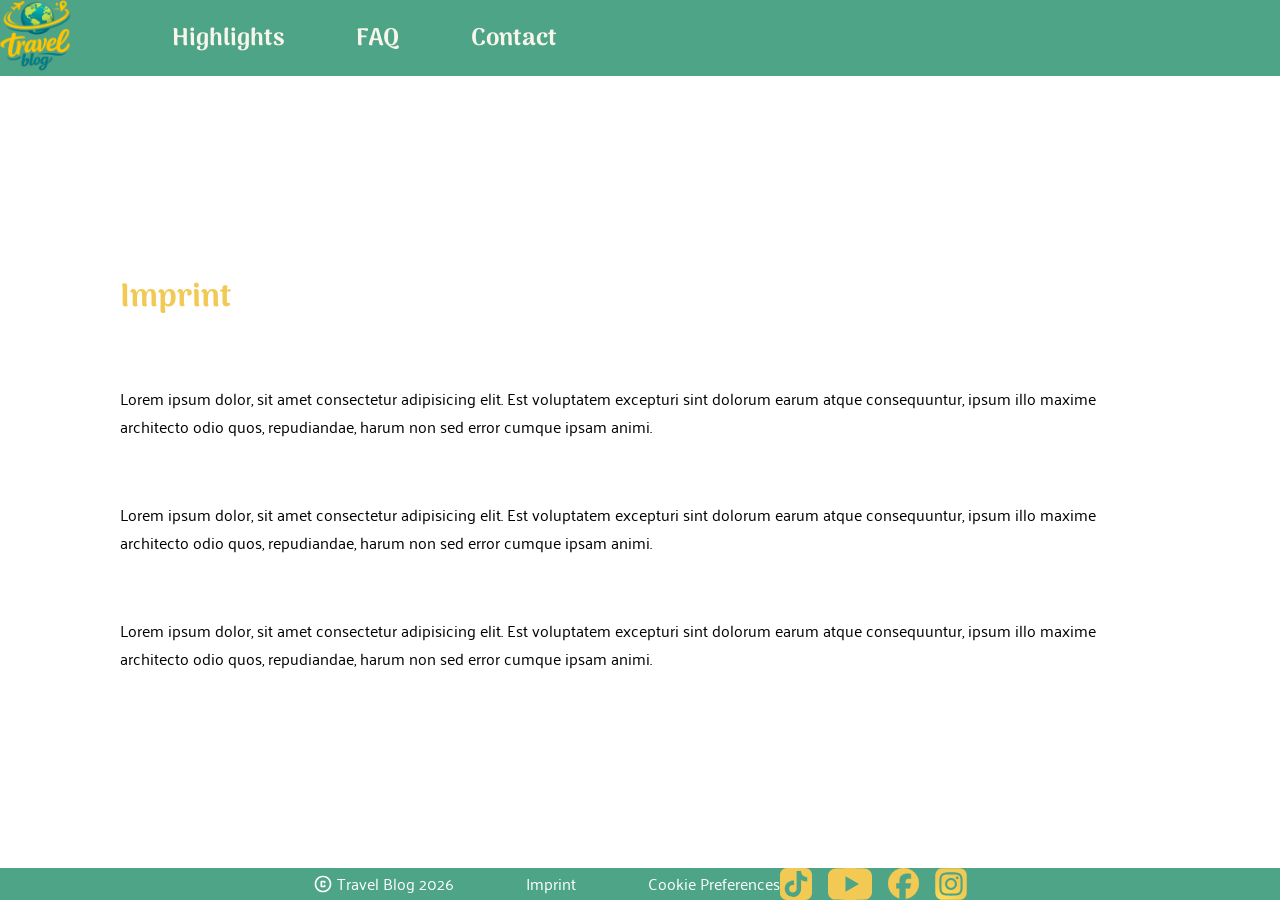
<file: imprint.html>
<!doctype html>
<html lang="en">
  <head>
    <meta charset="UTF-8" />
    <meta name="viewport" content="width=device-width, initial-scale=1.0" />
    <link
      rel="icon"
      type="image/x-icon"
      href="../assets/icons/header/travel_blog_logo.svg"
    />
    <title>Imprint</title>
    <link rel="stylesheet" href="../CSS/fonts.css" />
    <link rel="stylesheet" href="../CSS/variables.css" />
    <link rel="stylesheet" href="../CSS/header_and_footer.css" />
    <link rel="stylesheet" href="../CSS/imprint_c_prefs.css" />
  </head>

  <body>
    <header id="header_section">
      <section class="logo_and_nav">
        <a href="index.html">
          <img
            id="header_logo"
            src="./assets/icons/header/travel_blog_logo.svg"
            alt="travel_blog_logo"
          />
        </a>
        <nav>
          <ul>
            <li class="nav_link nav_link_highlights">
              <a id="nav_link_highlights" href="index.html#highlights"
                >Highlights</a
              >
              <img
                id="nav_img_highlights"
                src="./assets/img/header/nav_link_highlights_underline.svg"
              />
            </li>
            <li class="nav_link nav_link_faq">
              <a id="nav_link_faq" href="index.html#faq">FAQ</a>
              <img
                id="nav_img_faq"
                src="./assets/img/header/nav_link_faq_underline.svg"
              />
            </li>
            <li class="nav_link nav_link_contact">
              <a id="nav_link_contact" href="index.html#contact">Contact</a>
              <img
                id="nav_img_contact"
                src="./assets/img/header/nav_link_contact_underline.svg"
              />
            </li>
          </ul>
        </nav>
      </section>
    </header>

    <main>
      <h1>Imprint</h1>

      <p>
        Lorem ipsum dolor, sit amet consectetur adipisicing elit. Est voluptatem
        excepturi sint dolorum earum atque consequuntur, ipsum illo maxime
        architecto odio quos, repudiandae, harum non sed error cumque ipsam
        animi.
      </p>

      <p>
        Lorem ipsum dolor, sit amet consectetur adipisicing elit. Est voluptatem
        excepturi sint dolorum earum atque consequuntur, ipsum illo maxime
        architecto odio quos, repudiandae, harum non sed error cumque ipsam
        animi.
      </p>

      <p>
        Lorem ipsum dolor, sit amet consectetur adipisicing elit. Est voluptatem
        excepturi sint dolorum earum atque consequuntur, ipsum illo maxime
        architecto odio quos, repudiandae, harum non sed error cumque ipsam
        animi.
      </p>
    </main>

    <footer>
      <section class="footer_content_left">
        <div class="copyright">
          <img src="./assets\icons\footer\copyright_logo.svg" alt="" />
          <a href="index.html#header">Travel Blog 2026</a>
        </div>
        <a href="imprint.html">Imprint</a>
        <a href="cookie_prefs.html">Cookie Preferences</a>
      </section>

      <section class="external_links">
        <a href="https://www.tiktok.com" target="_blank"
          ><img
            class="external_links_logo"
            src="./assets\icons\footer\tiktok_logo.svg"
            alt="tiktok_icon"
        /></a>
        <a href="https://www.youtube.com/" target="_blank"
          ><img
            class="external_links_logo"
            src="./assets\icons\footer\youtube_logo.svg"
            alt="youtube_icon"
        /></a>
        <a href="https://www.facebook.com/" target="_blank"
          ><img
            class="external_links_logo"
            src="./assets\icons\footer\facebook_logo.svg"
            alt="facebook_icon"
        /></a>
        <a href="https://www.instagram.com/" target="_blank"
          ><img
            class="external_links_logo"
            src="./assets\icons\footer\instagram_logo.svg"
            alt="instagram_icon"
        /></a>
      </section>
    </footer>
  </body>
</html>
</file>
<file: CSS/fonts.css>
/* #region palaquin*/

/* palanquin-100 - latin */
@font-face {
    font-display: swap; /* Check https://developer.mozilla.org/en-US/docs/Web/CSS/@font-face/font-display for other options. */
    font-family: "Palanquin";
    font-style: normal;
    font-weight: 100;
    src: url("../assets/fonts/palanquin/palanquin-v17-latin-100.woff2")
        format("woff2"); /* Chrome 36+, Opera 23+, Firefox 39+, Safari 12+, iOS 10+ */
}
/* palanquin-200 - latin */
@font-face {
    font-display: swap; /* Check https://developer.mozilla.org/en-US/docs/Web/CSS/@font-face/font-display for other options. */
    font-family: "Palanquin";
    font-style: normal;
    font-weight: 200;
    src: url("../assets/fonts/palanquin/palanquin-v17-latin-200.woff2")
        format("woff2"); /* Chrome 36+, Opera 23+, Firefox 39+, Safari 12+, iOS 10+ */
}
/* palanquin-300 - latin */
@font-face {
    font-display: swap; /* Check https://developer.mozilla.org/en-US/docs/Web/CSS/@font-face/font-display for other options. */
    font-family: "Palanquin";
    font-style: normal;
    font-weight: 300;
    src: url("../assets/fonts/palanquin/palanquin-v17-latin-300.woff2")
        format("woff2"); /* Chrome 36+, Opera 23+, Firefox 39+, Safari 12+, iOS 10+ */
}
/* palanquin-regular - latin */
@font-face {
    font-display: swap; /* Check https://developer.mozilla.org/en-US/docs/Web/CSS/@font-face/font-display for other options. */
    font-family: "Palanquin";
    font-style: normal;
    font-weight: 400;
    src: url("../assets/fonts/palanquin/palanquin-v17-latin-regular.woff2")
        format("woff2"); /* Chrome 36+, Opera 23+, Firefox 39+, Safari 12+, iOS 10+ */
}
/* palanquin-500 - latin */
@font-face {
    font-display: swap; /* Check https://developer.mozilla.org/en-US/docs/Web/CSS/@font-face/font-display for other options. */
    font-family: "Palanquin";
    font-style: normal;
    font-weight: 500;
    src: url("../assets/fonts/palanquin/palanquin-v17-latin-500.woff2")
        format("woff2"); /* Chrome 36+, Opera 23+, Firefox 39+, Safari 12+, iOS 10+ */
}
/* palanquin-600 - latin */
@font-face {
    font-display: swap; /* Check https://developer.mozilla.org/en-US/docs/Web/CSS/@font-face/font-display for other options. */
    font-family: "Palanquin";
    font-style: normal;
    font-weight: 600;
    src: url("../assets/fonts/palanquin/palanquin-v17-latin-600.woff2")
        format("woff2"); /* Chrome 36+, Opera 23+, Firefox 39+, Safari 12+, iOS 10+ */
}
/* palanquin-700 - latin */
@font-face {
    font-display: swap; /* Check https://developer.mozilla.org/en-US/docs/Web/CSS/@font-face/font-display for other options. */
    font-family: "Palanquin";
    font-style: normal;
    font-weight: 700;
    src: url("../assets/fonts/palanquin/palanquin-v17-latin-700.woff2")
        format("woff2"); /* Chrome 36+, Opera 23+, Firefox 39+, Safari 12+, iOS 10+ */
}

/* #endregion */

/* #region palanquin-dark*/

/* palanquin-dark-regular - latin */
@font-face {
    font-display: swap; /* Check https://developer.mozilla.org/en-US/docs/Web/CSS/@font-face/font-display for other options. */
    font-family: "Palanquin Dark";
    font-style: normal;
    font-weight: 400;
    src: url("../assets/fonts/palanquin_dark/palanquin-dark-v17-latin-regular.woff2")
        format("woff2"); /* Chrome 36+, Opera 23+, Firefox 39+, Safari 12+, iOS 10+ */
}
/* palanquin-dark-500 - latin */
@font-face {
    font-display: swap; /* Check https://developer.mozilla.org/en-US/docs/Web/CSS/@font-face/font-display for other options. */
    font-family: "Palanquin Dark";
    font-style: normal;
    font-weight: 500;
    src: url("../assets/fonts/palanquin_dark/palanquin-dark-v17-latin-500.woff2")
        format("woff2"); /* Chrome 36+, Opera 23+, Firefox 39+, Safari 12+, iOS 10+ */
}
/* palanquin-dark-600 - latin */
@font-face {
    font-display: swap; /* Check https://developer.mozilla.org/en-US/docs/Web/CSS/@font-face/font-display for other options. */
    font-family: "Palanquin Dark";
    font-style: normal;
    font-weight: 600;
    src: url("../assets/fonts/palanquin_dark/palanquin-dark-v17-latin-600.woff2")
        format("woff2"); /* Chrome 36+, Opera 23+, Firefox 39+, Safari 12+, iOS 10+ */
}
/* palanquin-dark-700 - latin */
@font-face {
    font-display: swap; /* Check https://developer.mozilla.org/en-US/docs/Web/CSS/@font-face/font-display for other options. */
    font-family: "Palanquin Dark";
    font-style: normal;
    font-weight: 700;
    src: url("../assets/fonts/palanquin_dark/palanquin-dark-v17-latin-700.woff2")
        format("woff2"); /* Chrome 36+, Opera 23+, Firefox 39+, Safari 12+, iOS 10+ */
}

/* #endregion */

/* #region ARIMA*/

/* arima-100 - latin */
@font-face {
    font-display: swap; /* Check https://developer.mozilla.org/en-US/docs/Web/CSS/@font-face/font-display for other options. */
    font-family: "Arima";
    font-style: normal;
    font-weight: 100;
    src: url("../assets/fonts/arima/arima-v7-latin-100.woff2") format("woff2"); /* Chrome 36+, Opera 23+, Firefox 39+, Safari 12+, iOS 10+ */
}
/* arima-200 - latin */
@font-face {
    font-display: swap; /* Check https://developer.mozilla.org/en-US/docs/Web/CSS/@font-face/font-display for other options. */
    font-family: "Arima";
    font-style: normal;
    font-weight: 200;
    src: url("../assets/fonts/arima/arima-v7-latin-200.woff2") format("woff2"); /* Chrome 36+, Opera 23+, Firefox 39+, Safari 12+, iOS 10+ */
}
/* arima-300 - latin */
@font-face {
    font-display: swap; /* Check https://developer.mozilla.org/en-US/docs/Web/CSS/@font-face/font-display for other options. */
    font-family: "Arima";
    font-style: normal;
    font-weight: 300;
    src: url("../assets/fonts/arima/arima-v7-latin-300.woff2") format("woff2"); /* Chrome 36+, Opera 23+, Firefox 39+, Safari 12+, iOS 10+ */
}
/* arima-regular - latin */
@font-face {
    font-display: swap; /* Check https://developer.mozilla.org/en-US/docs/Web/CSS/@font-face/font-display for other options. */
    font-family: "Arima";
    font-style: normal;
    font-weight: 400;
    src: url("../assets/fonts/arima/arima-v7-latin-regular.woff2")
        format("woff2"); /* Chrome 36+, Opera 23+, Firefox 39+, Safari 12+, iOS 10+ */
}
/* arima-500 - latin */
@font-face {
    font-display: swap; /* Check https://developer.mozilla.org/en-US/docs/Web/CSS/@font-face/font-display for other options. */
    font-family: "Arima";
    font-style: normal;
    font-weight: 500;
    src: url("../assets/fonts/arima/arima-v7-latin-500.woff2") format("woff2"); /* Chrome 36+, Opera 23+, Firefox 39+, Safari 12+, iOS 10+ */
}
/* arima-600 - latin */
@font-face {
    font-display: swap; /* Check https://developer.mozilla.org/en-US/docs/Web/CSS/@font-face/font-display for other options. */
    font-family: "Arima";
    font-style: normal;
    font-weight: 600;
    src: url("../assets/fonts/arima/arima-v7-latin-600.woff2") format("woff2"); /* Chrome 36+, Opera 23+, Firefox 39+, Safari 12+, iOS 10+ */
}
/* arima-700 - latin */
@font-face {
    font-display: swap; /* Check https://developer.mozilla.org/en-US/docs/Web/CSS/@font-face/font-display for other options. */
    font-family: "Arima";
    font-style: normal;
    font-weight: 700;
    src: url("../assets/fonts/arima/arima-v7-latin-700.woff2") format("woff2"); /* Chrome 36+, Opera 23+, Firefox 39+, Safari 12+, iOS 10+ */
}

/* #endregion */

/* #region Roboto Mono*/

/* roboto-mono-100 - cyrillic_cyrillic-ext_greek_latin_latin-ext_vietnamese */
@font-face {
    font-display: swap; /* Check https://developer.mozilla.org/en-US/docs/Web/CSS/@font-face/font-display for other options. */
    font-family: "Roboto Mono";
    font-style: normal;
    font-weight: 100;
    src: url("../assets/fonts/roboto_mono/roboto-mono-v31-cyrillic_cyrillic-ext_greek_latin_latin-ext_vietnamese-100.woff2")
        format("woff2"); /* Chrome 36+, Opera 23+, Firefox 39+, Safari 12+, iOS 10+ */
}
/* roboto-mono-100italic - cyrillic_cyrillic-ext_greek_latin_latin-ext_vietnamese */
@font-face {
    font-display: swap; /* Check https://developer.mozilla.org/en-US/docs/Web/CSS/@font-face/font-display for other options. */
    font-family: "Roboto Mono";
    font-style: italic;
    font-weight: 100;
    src: url("../assets/fonts/roboto_mono/roboto-mono-v31-cyrillic_cyrillic-ext_greek_latin_latin-ext_vietnamese-100italic.woff2")
        format("woff2"); /* Chrome 36+, Opera 23+, Firefox 39+, Safari 12+, iOS 10+ */
}
/* roboto-mono-200 - cyrillic_cyrillic-ext_greek_latin_latin-ext_vietnamese */
@font-face {
    font-display: swap; /* Check https://developer.mozilla.org/en-US/docs/Web/CSS/@font-face/font-display for other options. */
    font-family: "Roboto Mono";
    font-style: normal;
    font-weight: 200;
    src: url("../assets/fonts/roboto_mono/roboto-mono-v31-cyrillic_cyrillic-ext_greek_latin_latin-ext_vietnamese-200.woff2")
        format("woff2"); /* Chrome 36+, Opera 23+, Firefox 39+, Safari 12+, iOS 10+ */
}
/* roboto-mono-200italic - cyrillic_cyrillic-ext_greek_latin_latin-ext_vietnamese */
@font-face {
    font-display: swap; /* Check https://developer.mozilla.org/en-US/docs/Web/CSS/@font-face/font-display for other options. */
    font-family: "Roboto Mono";
    font-style: italic;
    font-weight: 200;
    src: url("../assets/fonts/roboto_mono/roboto-mono-v31-cyrillic_cyrillic-ext_greek_latin_latin-ext_vietnamese-200italic.woff2")
        format("woff2"); /* Chrome 36+, Opera 23+, Firefox 39+, Safari 12+, iOS 10+ */
}
/* roboto-mono-300 - cyrillic_cyrillic-ext_greek_latin_latin-ext_vietnamese */
@font-face {
    font-display: swap; /* Check https://developer.mozilla.org/en-US/docs/Web/CSS/@font-face/font-display for other options. */
    font-family: "Roboto Mono";
    font-style: normal;
    font-weight: 300;
    src: url("../assets/fonts/roboto_mono/roboto-mono-v31-cyrillic_cyrillic-ext_greek_latin_latin-ext_vietnamese-300.woff2")
        format("woff2"); /* Chrome 36+, Opera 23+, Firefox 39+, Safari 12+, iOS 10+ */
}
/* roboto-mono-300italic - cyrillic_cyrillic-ext_greek_latin_latin-ext_vietnamese */
@font-face {
    font-display: swap; /* Check https://developer.mozilla.org/en-US/docs/Web/CSS/@font-face/font-display for other options. */
    font-family: "Roboto Mono";
    font-style: italic;
    font-weight: 300;
    src: url("../assets/fonts/roboto_mono/roboto-mono-v31-cyrillic_cyrillic-ext_greek_latin_latin-ext_vietnamese-300italic.woff2")
        format("woff2"); /* Chrome 36+, Opera 23+, Firefox 39+, Safari 12+, iOS 10+ */
}
/* roboto-mono-regular - cyrillic_cyrillic-ext_greek_latin_latin-ext_vietnamese */
@font-face {
    font-display: swap; /* Check https://developer.mozilla.org/en-US/docs/Web/CSS/@font-face/font-display for other options. */
    font-family: "Roboto Mono";
    font-style: normal;
    font-weight: 400;
    src: url("../assets/fonts/roboto_mono/roboto-mono-v31-cyrillic_cyrillic-ext_greek_latin_latin-ext_vietnamese-regular.woff2")
        format("woff2"); /* Chrome 36+, Opera 23+, Firefox 39+, Safari 12+, iOS 10+ */
}
/* roboto-mono-italic - cyrillic_cyrillic-ext_greek_latin_latin-ext_vietnamese */
@font-face {
    font-display: swap; /* Check https://developer.mozilla.org/en-US/docs/Web/CSS/@font-face/font-display for other options. */
    font-family: "Roboto Mono";
    font-style: italic;
    font-weight: 400;
    src: url("../assets/fonts/roboto_mono/roboto-mono-v31-cyrillic_cyrillic-ext_greek_latin_latin-ext_vietnamese-italic.woff2")
        format("woff2"); /* Chrome 36+, Opera 23+, Firefox 39+, Safari 12+, iOS 10+ */
}
/* roboto-mono-500 - cyrillic_cyrillic-ext_greek_latin_latin-ext_vietnamese */
@font-face {
    font-display: swap; /* Check https://developer.mozilla.org/en-US/docs/Web/CSS/@font-face/font-display for other options. */
    font-family: "Roboto Mono";
    font-style: normal;
    font-weight: 500;
    src: url("../assets/fonts/roboto_mono/roboto-mono-v31-cyrillic_cyrillic-ext_greek_latin_latin-ext_vietnamese-500.woff2")
        format("woff2"); /* Chrome 36+, Opera 23+, Firefox 39+, Safari 12+, iOS 10+ */
}
/* roboto-mono-500italic - cyrillic_cyrillic-ext_greek_latin_latin-ext_vietnamese */
@font-face {
    font-display: swap; /* Check https://developer.mozilla.org/en-US/docs/Web/CSS/@font-face/font-display for other options. */
    font-family: "Roboto Mono";
    font-style: italic;
    font-weight: 500;
    src: url("../assets/fonts/roboto_mono/roboto-mono-v31-cyrillic_cyrillic-ext_greek_latin_latin-ext_vietnamese-500italic.woff2")
        format("woff2"); /* Chrome 36+, Opera 23+, Firefox 39+, Safari 12+, iOS 10+ */
}
/* roboto-mono-600 - cyrillic_cyrillic-ext_greek_latin_latin-ext_vietnamese */
@font-face {
    font-display: swap; /* Check https://developer.mozilla.org/en-US/docs/Web/CSS/@font-face/font-display for other options. */
    font-family: "Roboto Mono";
    font-style: normal;
    font-weight: 600;
    src: url("../assets/fonts/roboto_mono/roboto-mono-v31-cyrillic_cyrillic-ext_greek_latin_latin-ext_vietnamese-600.woff2")
        format("woff2"); /* Chrome 36+, Opera 23+, Firefox 39+, Safari 12+, iOS 10+ */
}
/* roboto-mono-600italic - cyrillic_cyrillic-ext_greek_latin_latin-ext_vietnamese */
@font-face {
    font-display: swap; /* Check https://developer.mozilla.org/en-US/docs/Web/CSS/@font-face/font-display for other options. */
    font-family: "Roboto Mono";
    font-style: italic;
    font-weight: 600;
    src: url("../assets/fonts/roboto_mono/roboto-mono-v31-cyrillic_cyrillic-ext_greek_latin_latin-ext_vietnamese-600italic.woff2")
        format("woff2"); /* Chrome 36+, Opera 23+, Firefox 39+, Safari 12+, iOS 10+ */
}
/* roboto-mono-700 - cyrillic_cyrillic-ext_greek_latin_latin-ext_vietnamese */
@font-face {
    font-display: swap; /* Check https://developer.mozilla.org/en-US/docs/Web/CSS/@font-face/font-display for other options. */
    font-family: "Roboto Mono";
    font-style: normal;
    font-weight: 700;
    src: url("../assets/fonts/roboto_mono/roboto-mono-v31-cyrillic_cyrillic-ext_greek_latin_latin-ext_vietnamese-700.woff2")
        format("woff2"); /* Chrome 36+, Opera 23+, Firefox 39+, Safari 12+, iOS 10+ */
}
/* roboto-mono-700italic - cyrillic_cyrillic-ext_greek_latin_latin-ext_vietnamese */
@font-face {
    font-display: swap; /* Check https://developer.mozilla.org/en-US/docs/Web/CSS/@font-face/font-display for other options. */
    font-family: "Roboto Mono";
    font-style: italic;
    font-weight: 700;
    src: url("../assets/fonts/roboto_mono/roboto-mono-v31-cyrillic_cyrillic-ext_greek_latin_latin-ext_vietnamese-700italic.woff2")
        format("woff2"); /* Chrome 36+, Opera 23+, Firefox 39+, Safari 12+, iOS 10+ */
}
/* #endregion */
</file>
<file: CSS/variables.css>
:root {
    /* Fonts */
    --arima: "Arima";
    --palanquin: "Palanquin";
    --palanquin_dark: "Palanquin Dark";
    --roboto_mono: "Roboto Mono";

    /* Colors */
    --secondary_brown: rgba(84, 55, 13, 1);

    --color-primary: rgba(78, 164, 135, 1);
    --color-accent: rgba(241, 201, 83, 1);
    --color-primary-light: rgba(78, 164, 135, 0.2);
}
</file>
<file: CSS/header_and_footer.css>
* {
    margin: 0;
    box-sizing: border-box;
}

body {
    width: 100%;
    display: flex;
    flex-direction: column;
}

/* #region header*/
#header_section {
    width: 100%;

    display: flex;
    justify-content: center;
    align-items: center;

    background-color: #4ea487;
}

.header_content_wrapper {
    width: 100%;
    /* max-width: 1440px; */

    display: flex;
    justify-content: flex-start;

    padding: 32px clamp(64px, calc(-84.9px + 19.39vw), 140px);
}

.logo_and_nav {
    width: 100%;
    max-width: 1440px;

    margin: 0 auto;

    display: flex;
    justify-content: flex-start;
    align-items: center;

    gap: clamp(64px, calc(-6.5px + 9.18cqi), 100px);
    /* padding: 32px clamp(64px, calc(-84.9px + 19.39vw), 140px); */
}

#header_logo {
    width: 72px;
    aspect-ratio: 1 / 1;
    flex-shrink: 0;
}

ul {
    display: flex;
    list-style: none;
    gap: clamp(40px, calc(-22.7px + 8.16vw), 72px);

    padding-inline-start: 0;
}
ul a:visited {
    color: var(--color-accent);
}

.nav_link {
    position: relative;
    width: fit-content;
    height: fit-content;
    display: flex;
    flex-direction: column;
}

.nav_link_highlights img {
    width: 120px;
    position: absolute;
    bottom: 3px;
    left: -3px;

    display: none;
}

.nav_link_faq img {
    width: 55px;
    position: absolute;
    bottom: 7px;
    left: -5px;

    display: none;

    transform: rotate(2deg);
}

.nav_link_contact img {
    width: 90px;
    position: absolute;
    bottom: 7px;
    left: -4px;

    display: none;
}

.nav_link:hover img {
    display: block;
    z-index: 0;
}

.nav_link a {
    font-family: var(--arima);
    font-size: 24px;
    font-weight: 700;

    color: #f8f5eb;
    text-decoration: none;
    z-index: 1;
}

.nav_link a:active {
    color: #f1c953;
}

/* #endregion */

/* #region nav_bar_mobile*/
#nav_bar_mobile {
    z-index: 4;
    position: fixed;
    left: 0;
    bottom: 0;
    width: 100%;

    display: flex;
    justify-content: center;

    padding: 24px 25px;

    background-color: #f1c953;
}

.nav_mobile ul {
    height: 40px;

    display: flex;
    align-items: center;
    padding-top: 5px;
}

#mobile_nav_link_home img {
    width: 31px;
    height: 34px;
}
#mobile_nav_link_highlights img {
    width: 33px;
    height: 33px;
}
#mobile_nav_link_faq img {
    width: 30px;
    height: 34px;
}
#mobile_nav_link_contact img {
    width: 30px;
    height: 34px;
}

/* #endregion */

/* #region FOOOTER */
footer {
    width: 100%;

    display: flex;
    justify-content: center;
    align-items: center;

    /* padding: 60px clamp(60px, calc((100vw - 768px) / 2), 120px); */

    font-family: var(--palanquin);
    font-weight: 400;
    color: #ffffff;

    background-color: #4ea487;
}

.footer_content {
    width: 100%;
    display: flex;
    flex-direction: row;
    justify-content: space-between;
    align-items: center;

    padding: 60px clamp(36px, calc(-60px + 12.5vw), 120px);
}

.footer_content_left {
    display: flex;
    align-items: center;

    gap: clamp(36px, calc((100vw - 768px) / 2), 72px);
}

.copyright img {
    width: 20px;
    height: 20px;
}

.copyright {
    display: flex;
    align-items: center;

    gap: 4px;
}

.copyright a {
    font-size: 18px;
    line-height: 1.2;

    color: #ffffff;
}
.copyright a:visited {
    color: var(--color-accent);
}

.footer_content_left a {
    display: flex;

    font-size: 16px;
    line-height: 1.2;
    color: #ffffff;
    text-decoration: none;
}
.footer_content_left a:visited {
    color: var(--color-accent);
}

.imp_prefs_container {
    display: flex;
    gap: clamp(36px, calc((100vw - 768px) / 2), 72px);
}

.external_links {
    display: flex;
    align-items: center;

    gap: 16px;
}

.external_links a {
    display: flex;
}

.external_links_logo {
    height: 32px;
}

/* #endregion */
</file>
<file: CSS/imprint_c_prefs.css>
* {
    margin: 0;
    box-sizing: border-box;
}
body {
    height: 100dvh;
    display: flex;
    flex-direction: column;
    justify-content: space-between;
    gap: 120px;
}

/* .nav_link a:visited {
    color: var(--color-accent);
} */

main {
    display: flex;
    flex-direction: column;
    align-items: flex-start;
    padding-inline: 120px;
    gap: 60px;

    font-family: var(--palanquin);
    font-size: 16px;
}

.imprint_content {
    width: 100%;
    display: flex;
    flex-direction: column;
    justify-content: center;
    align-items: flex-start;

    gap: 60px;
}

.cookie_content {
    width: 100%;
    display: flex;
    flex-direction: column;
    justify-content: center;
    align-items: flex-start;

    gap: 60px;
}

@media screen and (min-width: 1441px) {
    main {
        display: flex;
        flex-direction: column;
        align-items: flex-start;
    }
    .imprint_content {
        display: flex;
        flex-direction: column;
        justify-content: center;
        align-items: flex-start;
    }
}

h1 {
    font-family: var(--arima);
    text-align: center;

    color: #f1c953;
}

/* #region nav bar mobile*/
#nav_bar_mobile {
    z-index: 4;
    position: fixed;
    bottom: 0;
    width: 100dvw;

    display: flex;
    justify-content: center;

    padding: 24px 25px;

    background-color: #f1c953;
}

.nav_mobile ul {
    height: 40px;

    display: flex;
    align-items: center;
    padding-top: 5px;
}

/* .mobile_nav_link {
    width: 100%;
    height: 200px;
    background-color: red;
} */

#mobile_nav_link_home img {
    width: 31px;
    height: 34px;
}
#mobile_nav_link_highlights img {
    width: 33px;
    height: 33px;
}
#mobile_nav_link_faq img {
    width: 30px;
    height: 34px;
}
#mobile_nav_link_contact img {
    width: 30px;
    height: 34px;
}

@media screen and (max-width: 480px) {
    footer {
        margin-bottom: 88px;
    }
}
</file>
